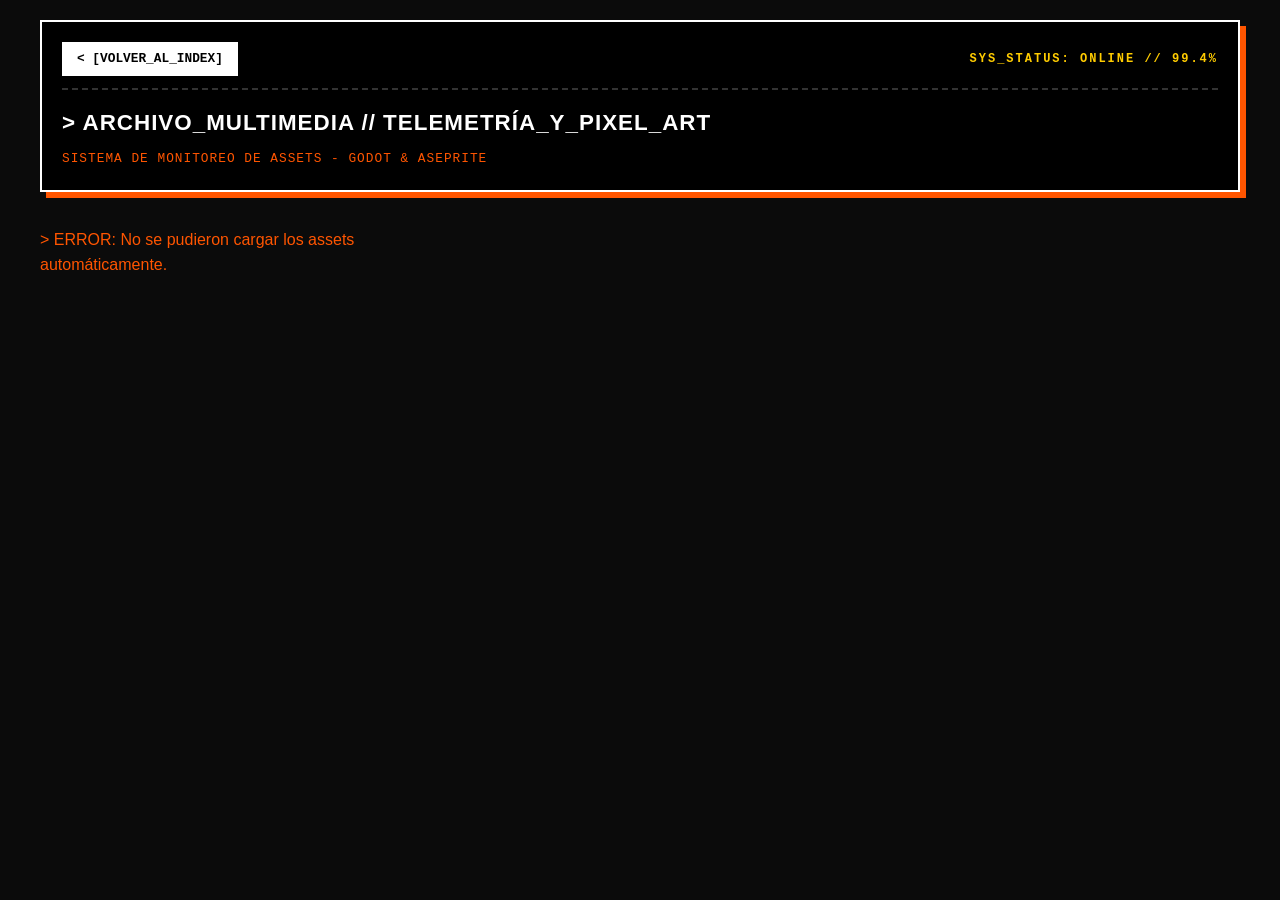
<file: html/galeria.html>
<!DOCTYPE html>
<html lang="es">
<head>
    <meta charset="UTF-8">
    <meta name="viewport" content="width=device-width, initial-scale=1.0">
    <title>Pixel Art & Assets Gallery | Portafolio</title>
    <link rel="stylesheet" href="../css/index.css">
    <link rel="stylesheet" href="../css/galeria.css">
</head>
<body class="crt-body">

    <!-- Cabecera estilo panel de telemetría CRT -->
    <header class="crt-header">
        <div class="crt-header-top">
            <a href="../index.html" class="crt-back-btn">&lt; [VOLVER_AL_INDEX]</a>
            <span class="crt-status-indicator">SYS_STATUS: ONLINE // 99.4%</span>
        </div>
        <div class="crt-title-banner">
            <h1>&gt; ARCHIVO_MULTIMEDIA // TELEMETRÍA_Y_PIXEL_ART</h1>
            <p class="crt-subtext">SISTEMA DE MONITOREO DE ASSETS - GODOT & ASEPRITE</p>
        </div>
    </header>

    <!-- Contenedor Estilo Mampostería / Cuadrícula CRT -->
    <main id="pinterest-container" class="pinterest-container">
        <div class="crt-loading">&gt; ESTABLECIENDO CONEXIÓN CON EL SERVIDOR DE ASSETS...</div>
    </main>

    <!-- Script de carga automática -->
    <script src="../javascript/galeria.js"></script>
</body>
</html>
</file>
<file: css/index.css>
/* ==========================================
ESTILOS GLOBALES (index.css)
========================================== */

* {
    box-sizing: border-box;
    margin: 0;
    padding: 0;
}

body {
    background-color: #000000; /* Fondo negro absoluto global */
    color: #c9d1d9;             /* Color de texto base */
    font-family: -apple-system, BlinkMacSystemFont, "Segoe UI", Roboto, Helvetica, Arial, sans-serif;
    line-height: 1.6;
}

.container {
    max-width: 1400px;
    margin: 0 auto;
    padding: 0 20px;
    box-sizing: border-box;
}

html {
    scroll-behavior: smooth;
}
</file>
<file: css/galeria.css>
/* ==========================================================================
   ESTÉTICA CUBIERTA CASSETTE & CRT HÍBRIDA
   ========================================================================== */
.crt-body {
    background-color: #0b0b0b;
    color: #ffffff;
    font-family: "Helvetica Neue", Arial, "Courier New", Courier, monospace;
    margin: 0;
    padding: 20px;
    box-sizing: border-box;
}

/* Cabecera estilo carátula retro */
.crt-header {
    max-width: 1200px;
    margin: 0 auto 35px auto;
    border: 2px solid #ffffff;
    background: #000000;
    padding: 20px;
    box-shadow: 6px 6px 0px #ff5500; /* Sombra sólida estilo cassette */
    position: relative;
}

.crt-header-top {
    display: flex;
    justify-content: space-between;
    align-items: center;
    flex-wrap: wrap;
    gap: 12px;
    border-bottom: 2px dashed #333;
    padding-bottom: 12px;
    margin-bottom: 15px;
}

.crt-back-btn {
    color: #000;
    background-color: #ffffff;
    text-decoration: none;
    border: 1px solid #ffffff;
    padding: 6px 14px;
    font-size: 0.8rem;
    font-weight: bold;
    font-family: "Courier New", Courier, monospace;
    transition: all 0.2s ease;
}

.crt-back-btn:hover {
    background-color: #ff5500;
    color: #ffffff;
    border-color: #ff5500;
}

.crt-status-indicator {
    font-size: 0.75rem;
    color: #ffcc00;
    letter-spacing: 2px;
    font-weight: bold;
    font-family: "Courier New", Courier, monospace;
}

.crt-title-banner h1 {
    font-size: 1.4rem;
    font-weight: 900;
    margin: 0 0 8px 0;
    color: #ffffff;
    letter-spacing: 1px;
    word-break: break-word;
}

.crt-subtext {
    font-size: 0.8rem;
    color: #ff5500;
    margin: 0;
    font-family: "Courier New", Courier, monospace;
    letter-spacing: 1px;
}

.crt-loading {
    text-align: center;
    color: #ffcc00;
    padding: 50px;
    font-size: 1rem;
    font-family: "Courier New", Courier, monospace;
}

/* ==========================================================================
   CUADRÍCULA ESTILO PINTEREST / MASONRY GRID
   ========================================================================== */
.pinterest-container {
    column-count: 3;
    column-gap: 20px;
    max-width: 1200px;
    margin: 0 auto;
}

@media (max-width: 950px) {
    .pinterest-container { column-count: 2; }
}
@media (max-width: 600px) {
    .pinterest-container { column-count: 1; }
}

/* ==========================================================================
   TARJETAS DE ASSETS CON ESTÉTICA DE PORTADA DE CASSETTE
   ========================================================================== */
.pin-card {
    break-inside: avoid;
    margin-bottom: 20px;
    background: #111111;
    border: 2px solid #ffffff;
    border-radius: 0px; /* Bordes rectos industriales de cassette */
    overflow: hidden;
    position: relative;
    box-shadow: 4px 4px 0px #0055ff; /* Sombra azul vibrante inicial */
    transition: transform 0.25s ease, box-shadow 0.25s ease, border-color 0.25s ease;
    animation: fadeInCard 0.4s ease forwards;
}

.pin-card:hover {
    transform: translateY(-5px);
    box-shadow: 8px 8px 0px #ff5500; /* Cambia a sombra naranja fuerte al pasar el cursor */
    border-color: #ffcc00;
}

/* Franjas geométricas decorativas estilo carátula en cada tarjeta */
.pin-card::before {
    content: "";
    display: block;
    height: 6px;
    width: 100%;
    background: linear-gradient(90deg, #ff5500 33%, #ffcc00 33%, #ffcc00 66%, #0055ff 66%);
}

.pin-card img {
    width: 100%;
    display: block;
    image-rendering: pixelated;
    background-color: #050505;
    padding: 10px;
    box-sizing: border-box;
    transition: transform 0.3s ease;
}

.pin-card:hover img {
    transform: scale(1.02);
}

.pin-overlay {
    background: #000000;
    padding: 10px 14px;
    font-size: 0.75rem;
    color: #ffffff;
    border-top: 2px solid #222;
    letter-spacing: 1px;
    font-family: "Courier New", Courier, monospace;
    display: flex;
    justify-content: space-between;
    align-items: center;
}

.pin-overlay span {
    white-space: nowrap;
    overflow: hidden;
    text-overflow: ellipsis;
}

/* Animación sutil de aparición para dar vida al cargar */
@keyframes fadeInCard {
    from {
        opacity: 0;
        transform: translateY(15px);
    }
    to {
        opacity: 1;
        transform: translateY(0);
    }
}
</file>
